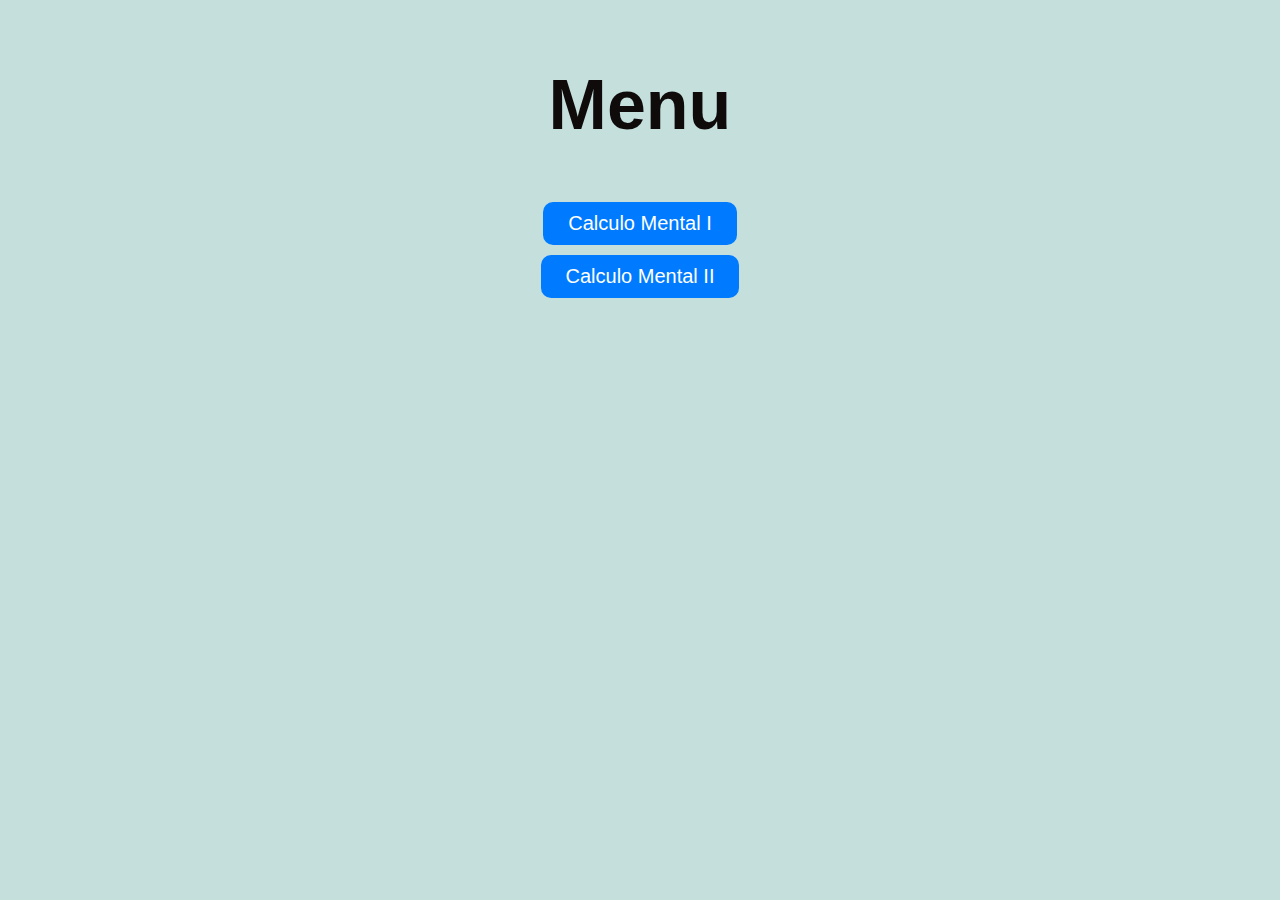
<file: index.html>
<!DOCTYPE html>
<html lang="es">

<head>
    <meta charset="UTF-8">
    <meta name="viewport" content="width=device-width, initial-scale=1.0">
    <title>Calculo Mental</title>
    <link rel="stylesheet" href="styles.css">
    
</head>

<body>
    
    <div class="container">
        <h1>Menu</h1>
        
        <a href="one.html"><button>Calculo Mental I</button></a>

        <br>
        
        <a href="two.html"><button>Calculo Mental II</button></a>
    </div>

</body>

</html>
</file>
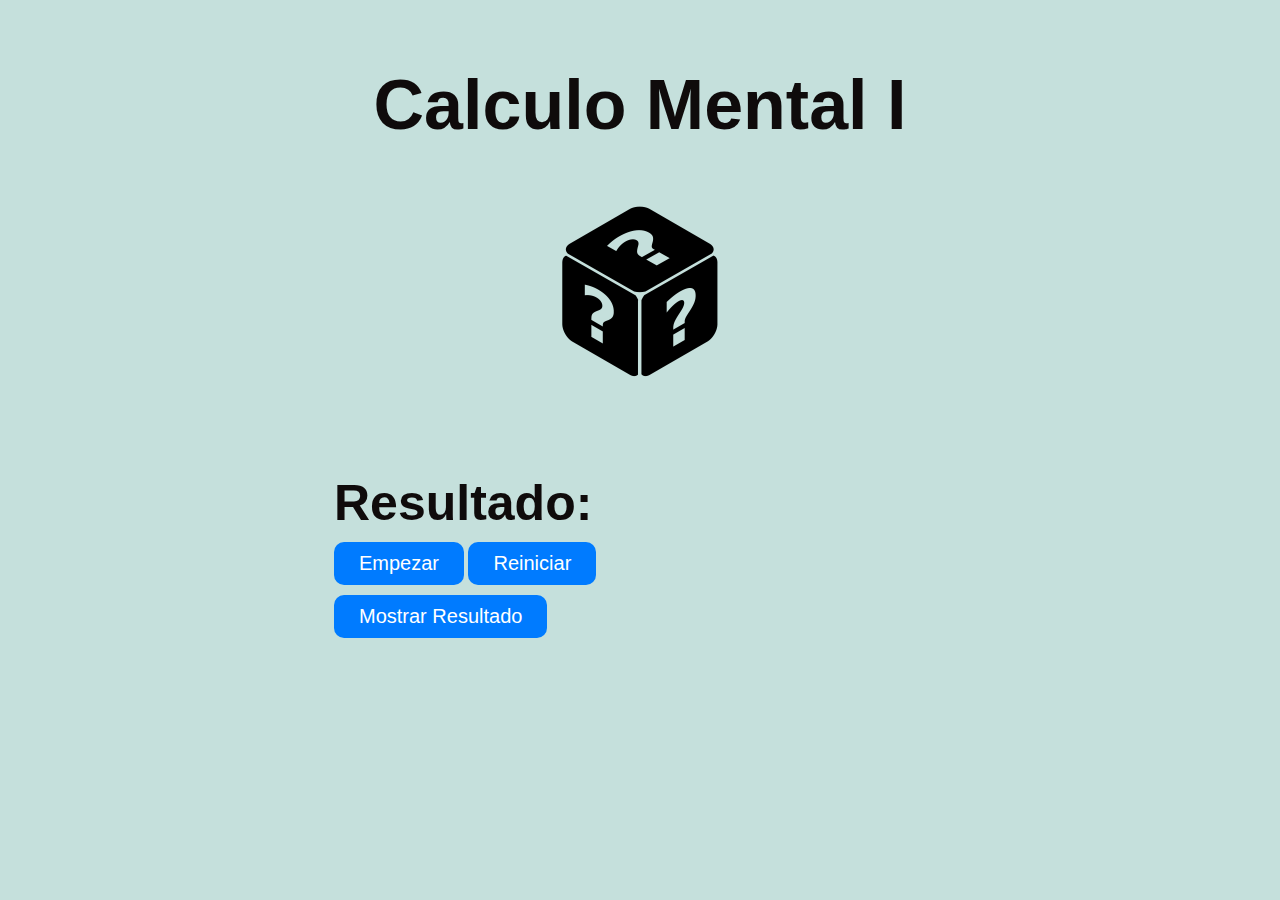
<file: one.html>
<!DOCTYPE html>
<html lang="es">
<head>
    <meta charset="UTF-8">
    <meta name="viewport" content="width=device-width, initial-scale=1.0">
    <title>Calculo Mental I</title>

    <link rel="stylesheet" href="styles.css">
</head>
<body>

    <h1>Calculo Mental I</h1>
    <!--
    <div class="return">
        <a href="index.html">
            <button>Volver</butto   n>
        </a>
    </div>
    -->

    

    <div class="number-display" id="numberDisplay">
        <img src="img/dice.png" alt="">
    </div>

    <div class="buttons">
        <div class="display">
            <h2 id="result">Resultado: </h2>
            <button id="start" onclick="start()">Empezar</button>
            <button disabled id="restart" onclick="restart()"> Reiniciar</button>
            <br>
            <button class="result" disabled  id="resultBtn" onclick="showResults()">Mostrar Resultado</button>
        </div>
        
    </div>

    

    
    <br>
    
    <script src="one.js"></script>
</body>
</html>
</file>
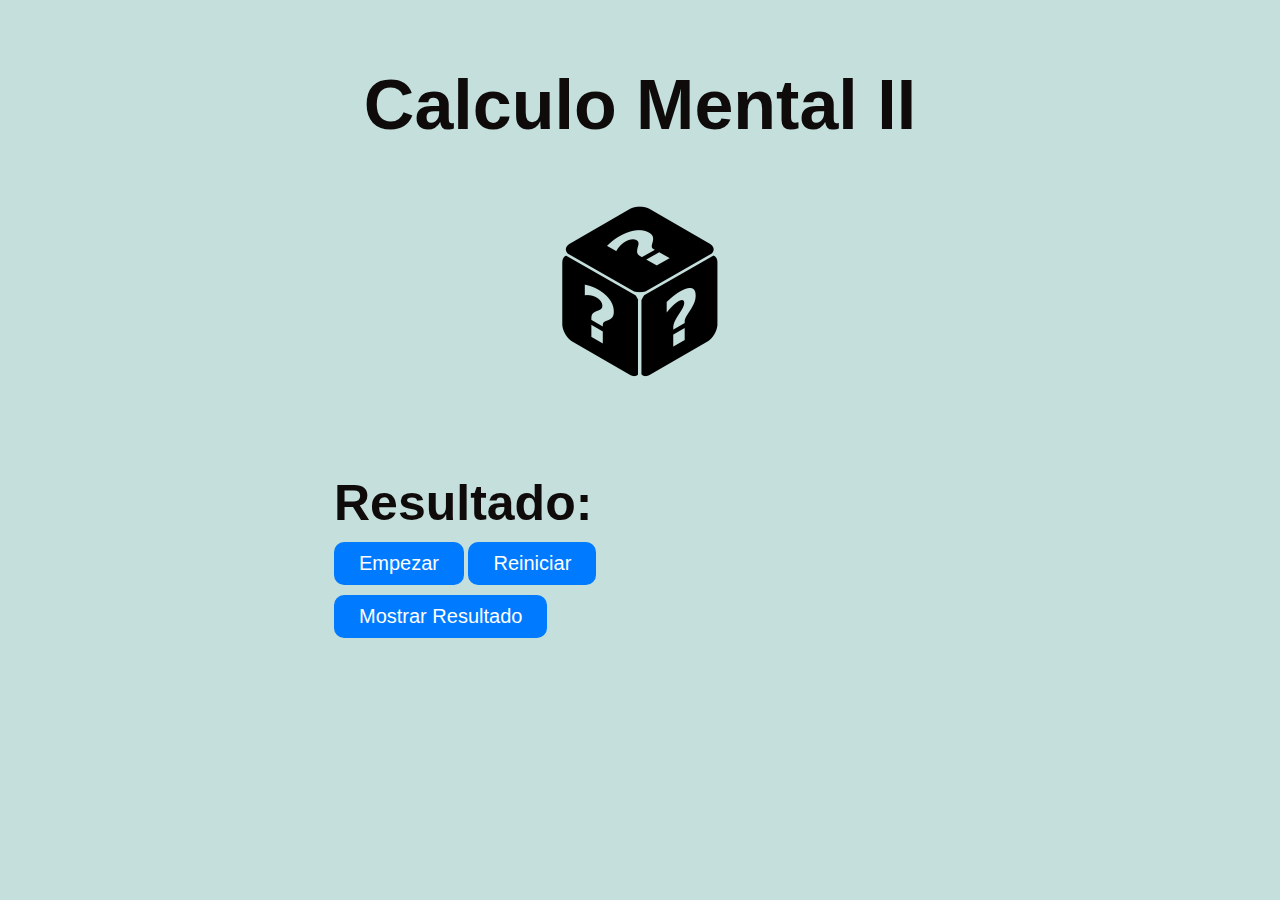
<file: two.html>
<!DOCTYPE html>
<html lang="es">
<head>
    <meta charset="UTF-8">
    <meta name="viewport" content="width=device-width, initial-scale=1.0">
    <title>Calculo Mental II</title>

    <link rel="stylesheet" href="styles.css">
</head>
<body>

    <h1>Calculo Mental II</h1>
    <!--
    <div class="return">
        <a href="index.html">
            <button>Volver</butto   n>
        </a>
    </div>
    -->

    

    <div class="number-display" id="numberDisplay">
        <img src="img/dice.png" alt="">
    </div>

    <div class="buttons">
        <div class="display">
            <h2 id="result">Resultado: </h2>
            <button id="start" onclick="start()">Empezar</button>
            <button disabled id="restart" onclick="restart()"> Reiniciar</button>
            <br>
            <button class="result" disabled  id="resultBtn" onclick="showResults()">Mostrar Resultado</button>
        </div>
        
    </div>

    

    
    <br>
    
    <script src="two.js"></script>
</body>
</html>
</file>
<file: styles.css>
body {
    text-align: center;
    font-family: Arial, sans-serif;
    background-color: #C5E0DC;
    padding: 10px;
    color: rgb(15, 11, 11);
}

button {

    margin-top: 10px;
    padding: 10px 25px;
    font-size: 20px;
    border: none;
    background-color: #007bff;
    color: white;
    cursor: pointer;
    border-radius: 10px;
    transition: 0.3s;
}

button:hover {
    background-color: #0056b3;
}

.result button {
    margin-top: 15px;
    padding: 10px 22px;
    font-size: 20px;
    border: none;
    background-color: rgb(48, 73, 202);
    color: white;
    cursor: pointer;
    border-radius: 10px;
    transition: 0.3s;
}

.result button:hover {
    background-color: rgb(18, 29, 85);
}


.settings-btn {
    width: 60px;              /* ajusta al tamaño de tu imagen */
    height: 40px;
    background: url('config_button.png') no-repeat center;
    background-size: contain;
    border: none;
    cursor: pointer;
    padding: 0;
}
.settings-btn:hover {
    background-color: #e2e2e2;

}

h1{
    font-size: 70px;
    font-weight: bold;
}
h2{
    font-size: 50px;
    font-weight: bold;
    margin-bottom: 0%;
}


.buttons div {
    width: 50%;
    left: 0;
    right: 0;
    margin: auto;
    text-align: left;
    padding-left: 10px;
}

.number-display{
    font-size: 180px;
    color: #007bff;
    transition: opacity 0.5s, transform 0.5s; /* Animación de transición */
}

.number-display img {
      height: 200px;
    }

.config {
    text-align: right;
}

.return {
    text-align: left;
}

.return button {
    margin-top: 10px;
    padding: 8px 20px;
    font-size: 20px;
    border: none;
    background-color: #9c9c9c;
    color: white;
    cursor: pointer;
    border-radius: 10px;
    transition: 0.3s;
}
</file>
